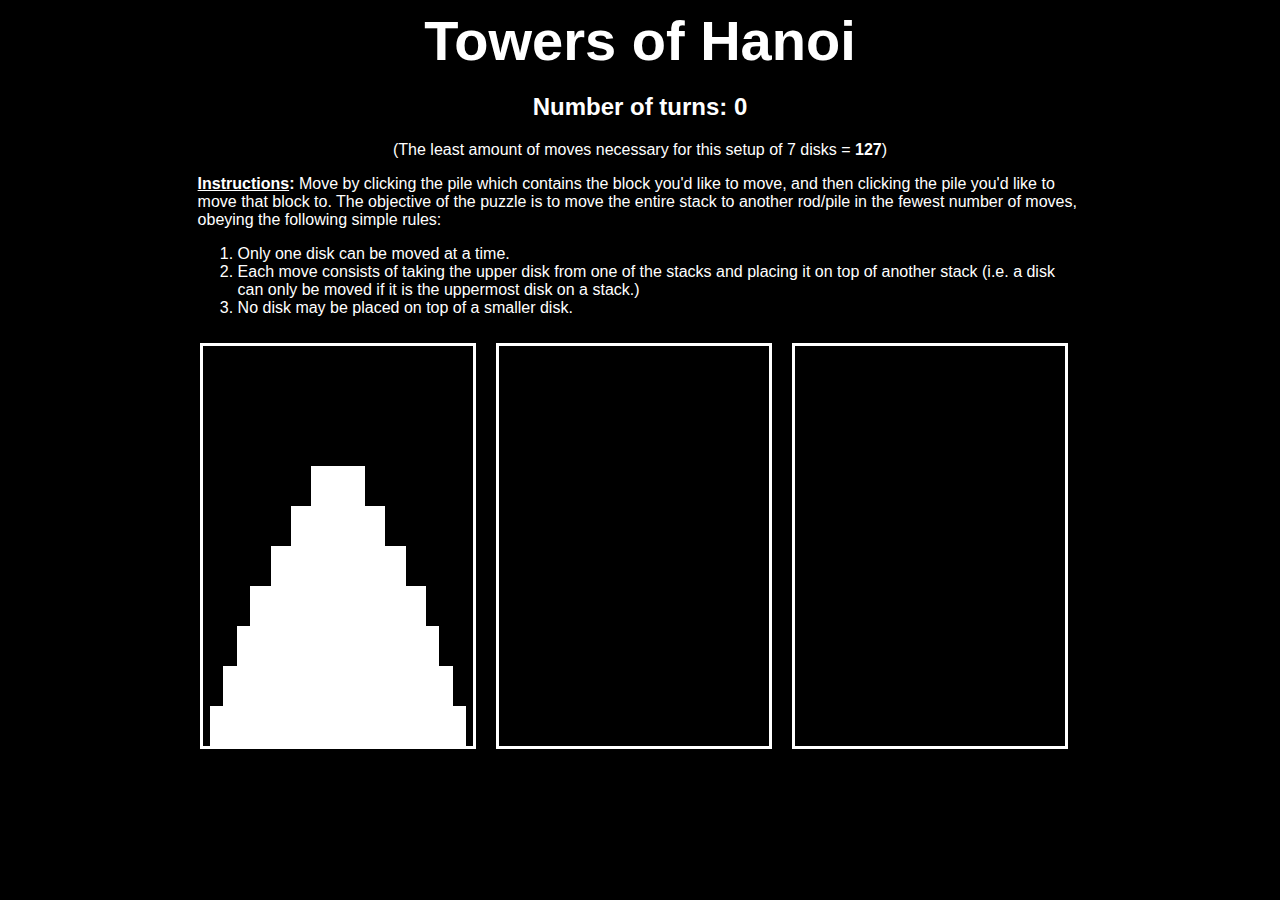
<file: index.html>
<html>
	<head>
	<title>Towers of Hanoi</title>
		<script src="./jquery-1.11.0.js"></script>
		<script src="./hanoi.js"></script>
		<script src="./hanoiui.js"></script>
		<link rel="stylesheet" type="text/css" href="hanoi.css">
	</head>
	<body>
    <center>
		<h1>Towers of Hanoi</h1>
    <h2>Number of turns: <span id="turns">0</span></h2>
    
    <p>(The least amount of moves necessary for this setup of 7 disks = <strong>127</strong>)</p>
    
    <div class="instructions" align="left">
      <strong><u>Instructions</u>:</strong> Move by clicking the pile which contains the block you'd like to move, and then clicking the pile you'd like to move that block to. The objective of the puzzle is to move the entire stack to another rod/pile in the fewest number of moves, obeying the following simple rules:
      <ol>
        <li>Only one disk can be moved at a time.</li>
        <li>Each move consists of taking the upper disk from one of the stacks and placing it on top of another stack (i.e. a disk can only be moved if it is the uppermost disk on a stack.)</li>
        <li>No disk may be placed on top of a smaller disk.</li>
      </ol>
    </div>
    
		<div class="container">
			<div data-id="0" class="pile">
        <center>
  				<div data-id="0" class="dummy"></div>
  				<div data-id="0" class="disc"></div>
  				<div data-id="0" class="disc"></div>
  				<div data-id="0" class="disc"></div>
  				<div data-id="0" class="disc"></div>
  				<div data-id="0" class="disc"></div>
  				<div data-id="0" class="disc"></div>
  				<div data-id="0" class="disc"></div>
        </center>
			</div>
      
			<div data-id="1" class="pile">
        <center>
  				<div data-id="1" class="dummy"></div>
  				<div data-id="1" class="disc"></div>
  				<div data-id="1" class="disc"></div>
  				<div data-id="1" class="disc"></div>
  				<div data-id="1" class="disc"></div>
  				<div data-id="1" class="disc"></div>
  				<div data-id="1" class="disc"></div>
  				<div data-id="1" class="disc"></div>
        </center>
			</div>
      
			<div data-id="2" class="pile">
        <center>
  				<div data-id="2" class="dummy"></div> <!-- 17 -->
  				<div data-id="2" class="disc"></div>
  				<div data-id="2" class="disc"></div>
  				<div data-id="2" class="disc"></div>
  				<div data-id="2" class="disc"></div>
  				<div data-id="2" class="disc"></div>
  				<div data-id="2" class="disc"></div>
  				<div data-id="2" class="disc"></div>
        </center>
			</div>
		</div>
  </center>
	</body>
</html>
</file>
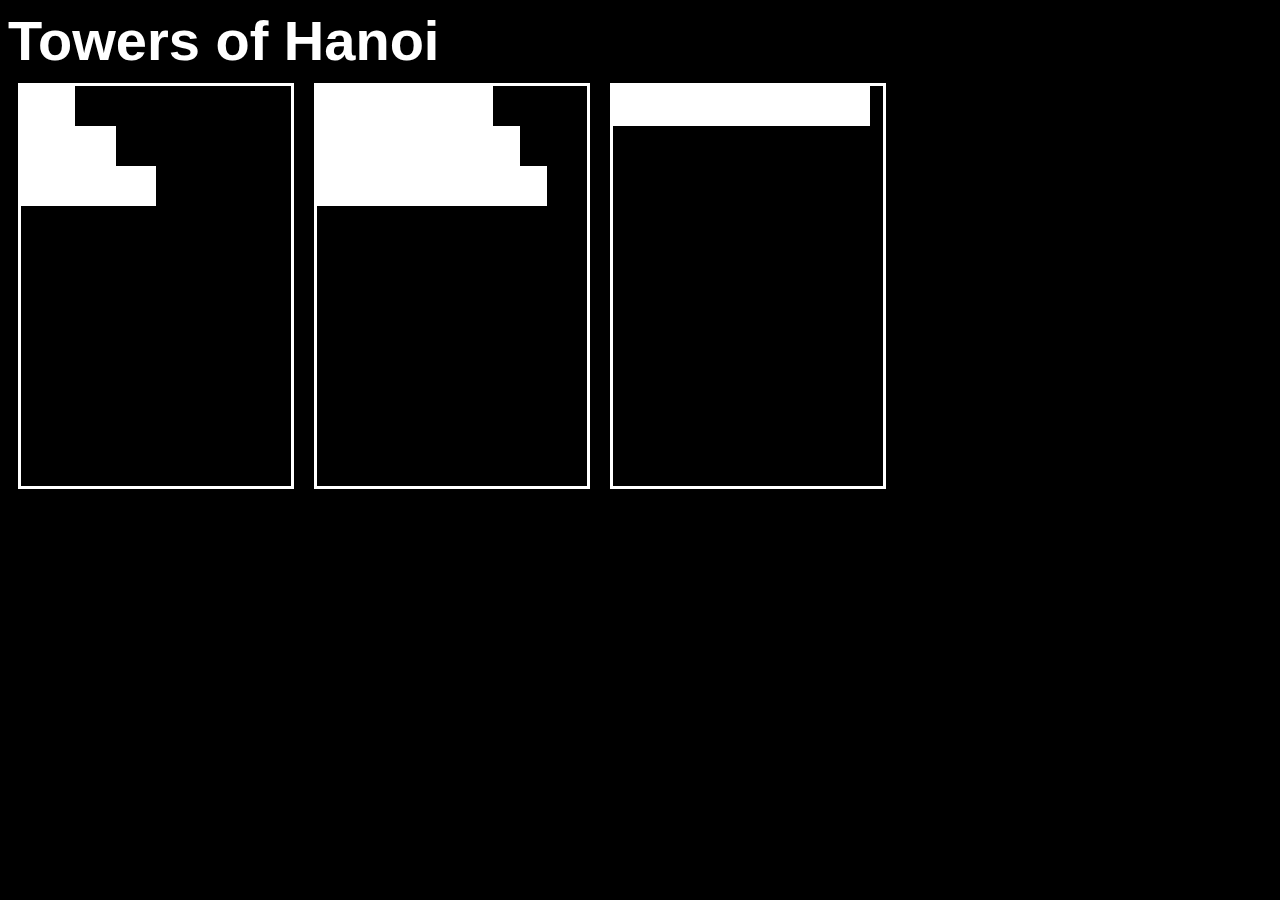
<file: hanoi.html>
<html>
	<head>
	<title>Towers of Hanoi</title>
		<script src="./jquery-1.11.0.js"></script>
		<script src="./hanoi.js"></script>
		<script src="./hanoiui.js"></script>
		<link rel="stylesheet" type="text/css" href="hanoi.css">
	</head>
	<body>
		<h1>Towers of Hanoi</h1>
		<div class="container">
			<div data-id="0" class="pile">
				<div class="disc"></div>
				<div class="disc"></div>
				<div class="disc"></div>
			</div>
			<div data-id="1" class="pile">
				<div class="disc"></div>
				<div class="disc"></div>
				<div class="disc"></div>
			</div>
			<div data-id="2" class="pile">
				<div class="disc"></div>
				<div class="disc"></div>
				<div class="disc"></div>
			</div>
		</div>
	</body>
</html>
</file>
<file: hanoi.css>
body {
  font-family: "Trebuchet MS", "Lucida Grande", "Lucida Sans Unicode", "Lucida Sans", Tahoma, sans-serif;
  color: #ffffff;
  background-color: #000000;
  background-image: url('http://i1.wp.com/geekdad.com/wp-content/uploads/2013/07/Tower.Hanoi_.Cropped.jpg');
  background-repeat: repeat-y;
  background-size: cover;
}

.instructions {
  width: 70%;
  font-family: helvetica;
}

h1 {
	font-weight: bold;
	font-size: 56px;
  margin-bottom: 0px;
}

.container {
  height: 400px;
	width: 900px;
	background: transparent;
}

div.pile {
/*  height: 95%;*/
  min-height: 100%;
	width: 30%;
	background: transparent;
	float: left;
	border: #ffffff 3px solid;
	margin: 10px;
	position: relative;
	top: 0px;
  padding-bottom: 0;
}

.disc {
  background-color: #ffffff;
/*  border: 2px #000000 solid;*/
}

.dummy {
  min-height: 120px;
}

.size1 {
	height: 40px;
	width: 20%;
}

.size2 {
	height: 40px;
	width: 35%;
}

.size3 {
	height: 40px;
	width: 50%;
}

.size4 {
	height: 40px;
	width: 65%;
}

.size5 {
	height: 40px;
	width: 75%;
}

.size6 {
	height: 40px;
	width: 85%;
}

.size7 {
	height: 40px;
	width: 95%;
}
</file>
